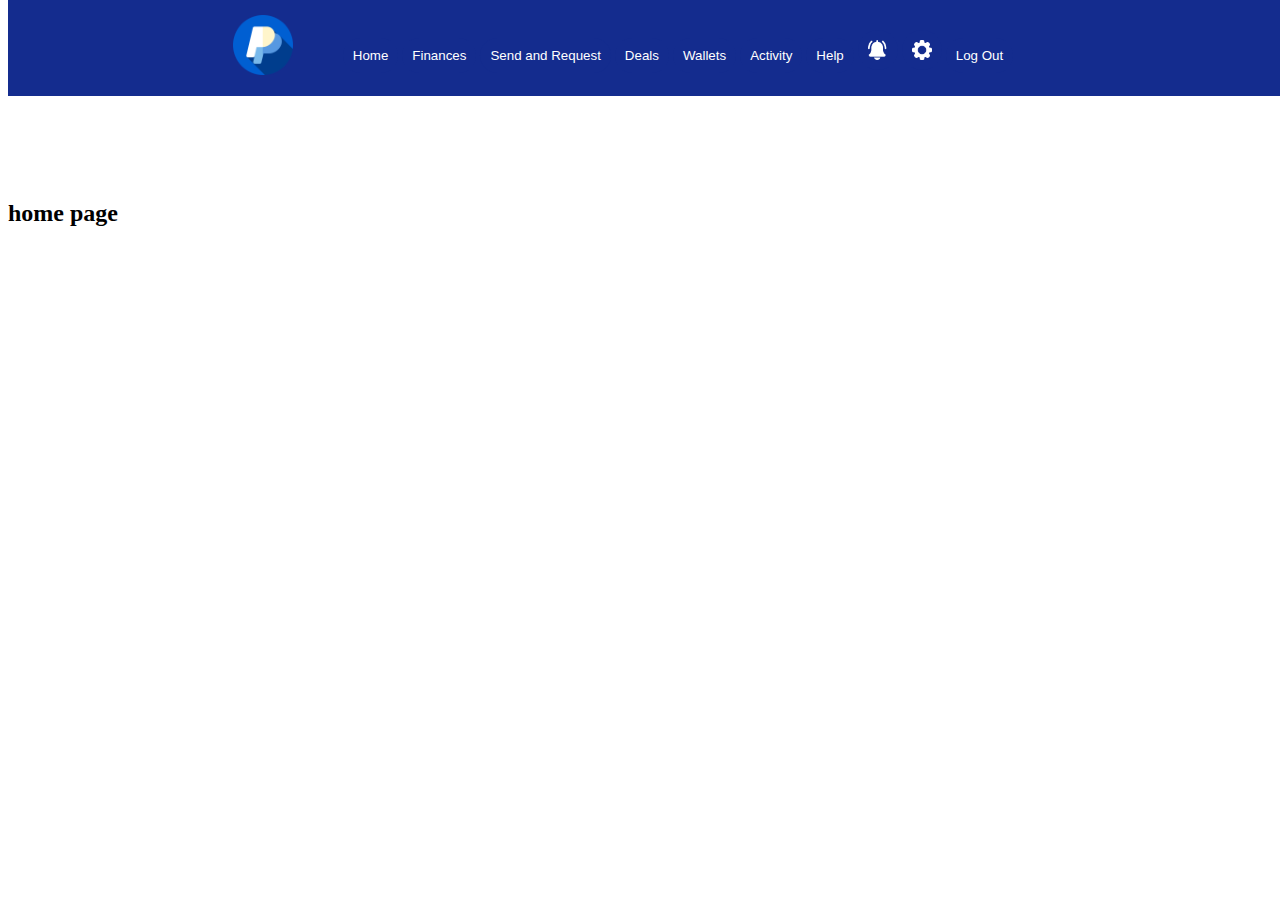
<file: index.html>
<html>
<head>
    <title>Home</title>
    <link rel="stylesheet" href="index.css">
    <body>
        
        <div class="cw_navbar__mainnav">
            <img src="paypal.png" alt="logo" class="logo">
            <a class="Header-logo" href="/myaccount/summary">

            </a>
            <nav class = "cw_navbar_nav">
                <div class="nav_buttons">
                    <button id="btn" onClick="location.href='home.html'">Home</button>
                    <button id="btn" onClick="location.href='finances.html'">Finances</button>
                    <button id="btn" onClick="location.href='send&req.html'">Send and Request</button>
                    <button id="btn" onClick="location.href='deals.html'">Deals</button>
                    <button id="btn" onClick="location.href='wallets.html'">Wallets</button>
                    <button id="btn" onClick="location.href='activity.html'">Activity</button>
                    <button id="btn" onClick="location.href='help.html'">Help</button>
                    <button id="btn2" onClick="location.href='notifications.html'"><img src="bell.png" style="height:20px; width:20px"></button>
                    <button id="btn3" onClick="location.href='settings.html'"><img src="settings.png" style="height:20px; width:20px"></button>
                    <button id="btn4" >Log Out</button>
                </div>
        </div>

        <h2>home page</h2>
        </div>
    </body>
</html>
</file>
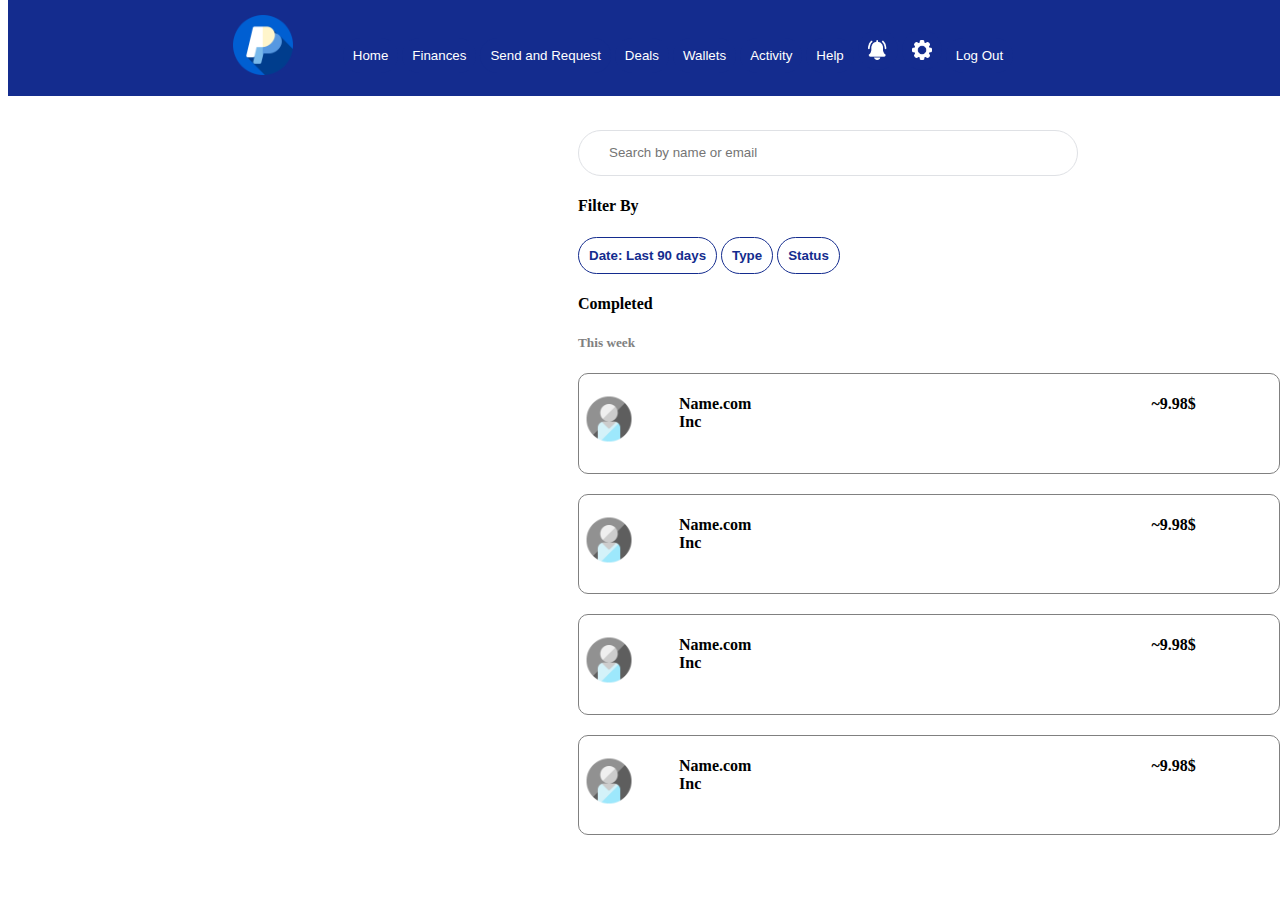
<file: activity.html>
<html>
<head>
    <title>Home</title>
    <link rel="stylesheet" href="index.css">
    <body>
        
        <div class="cw_navbar__mainnav">
            <img src="paypal.png" alt="logo" class="logo">
            <a class="Header-logo" href="/myaccount/summary">

            </a>
            <nav class = "cw_navbar_nav">
                <div class="nav_buttons">
                    <button id="btn" onClick="location.href='home.html'">Home</button>
                    <button id="btn" onClick="location.href='finances.html'">Finances</button>
                    <button id="btn" onClick="location.href='send&req.html'">Send and Request</button>
                    <button id="btn" onClick="location.href='deals.html'">Deals</button>
                    <button id="btn" onClick="location.href='wallets.html'">Wallets</button>
                    <button id="btn" onClick="location.href='activity.html'">Activity</button>
                    <button id="btn" onClick="location.href='help.html'">Help</button>
                    <button id="btn2" onClick="location.href='notifications.html'"><img src="bell.png" style="height:20px; width:20px"></button>
                    <button id="btn3" onClick="location.href='settings.html'"><img src="settings.png" style="height:20px; width:20px"></button>
                    <button id="btn4" >Log Out</button>
                    
                </div>
        </div>

        <input class="search-input" type="text" placeholder="Search by name or email" />
        <h4 class="hone">Filter By</h4>
        <button class="filterbtn">Date: Last 90 days</button>
        <button class="fb">Type</button>
        <button class="fb">Status</button>
        <h4 class="Hone">Completed</h4>
        <h5 class="Htwo">This week</h5>
        <div class="box">
            <div class="b2">
                <image src="avatar.png" class="avatar"></image>
                <h4 id="username">Name.com Inc</h4>
                <h4 id="money">~9.98$</h4>
            </div>
        </div>

        <div class="box">
            <div class="b2">
                <image src="avatar.png" class="avatar"></image>
                <h4 id="username">Name.com Inc</h4>
                <h4 id="money">~9.98$</h4>
            </div>
        </div>

        <div class="box">
            <div class="b2">
                <image src="avatar.png" class="avatar"></image>
                <h4 id="username">Name.com Inc</h4>
                <h4 id="money">~9.98$</h4>
            </div>
        </div>
        <div class="box">
            <div class="b2">
                <image src="avatar.png" class="avatar"></image>
                <h4 id="username">Name.com Inc</h4>
                <h4 id="money">~9.98$</h4>
            </div>
        </div>
    </body>
</html>
</file>
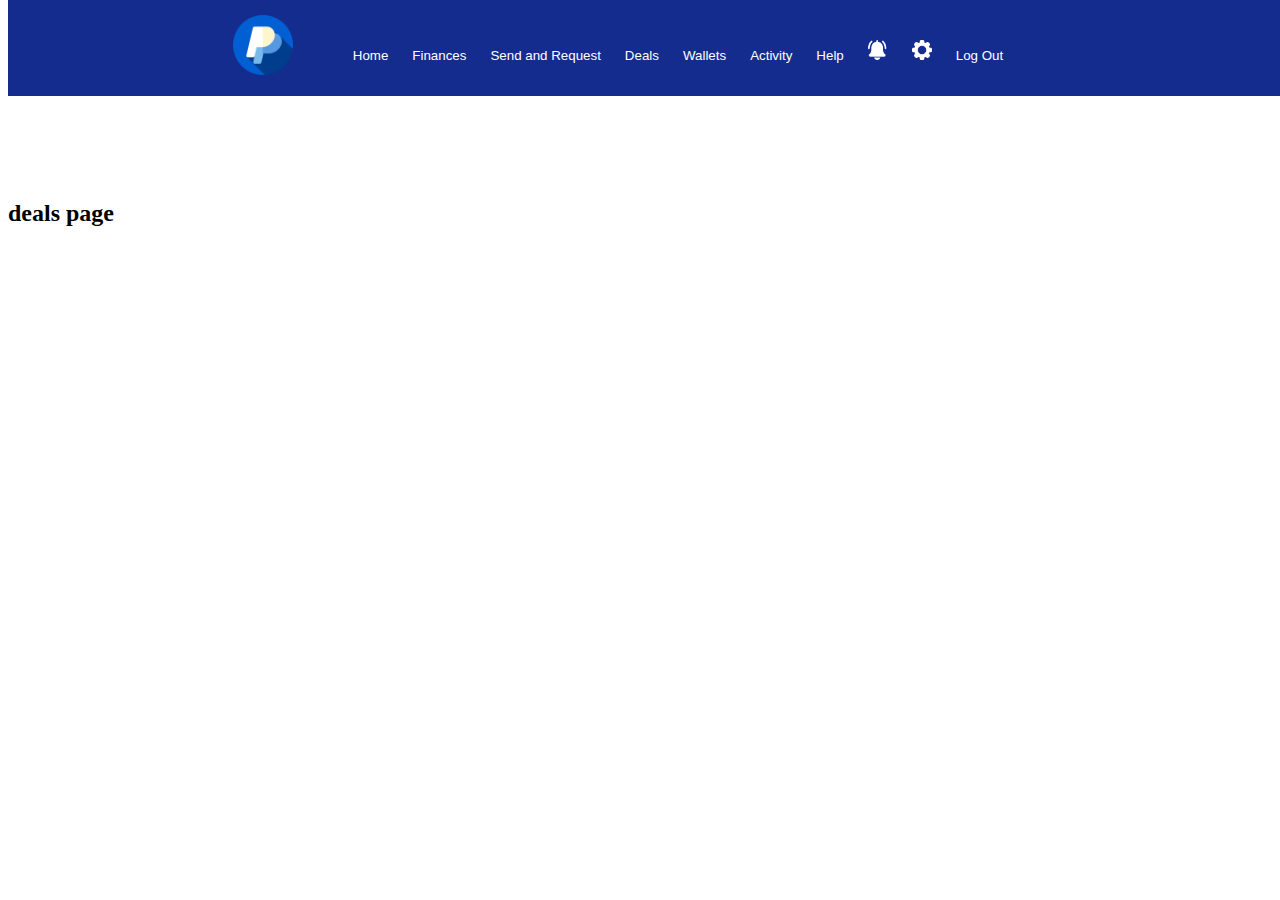
<file: deals.html>
<html>
<head>
    <title>Home</title>
    <link rel="stylesheet" href="index.css">
    <body>
        
        <div class="cw_navbar__mainnav">
            <img src="paypal.png" alt="logo" class="logo">
            <a class="Header-logo" href="/myaccount/summary">

            </a>
            <nav class = "cw_navbar_nav">
                <div class="nav_buttons">
                    <button id="btn" onClick="location.href='home.html'">Home</button>
                    <button id="btn" onClick="location.href='finances.html'">Finances</button>
                    <button id="btn" onClick="location.href='send&req.html'">Send and Request</button>
                    <button id="btn" onClick="location.href='deals.html'">Deals</button>
                    <button id="btn" onClick="location.href='wallets.html'">Wallets</button>
                    <button id="btn" onClick="location.href='activity.html'">Activity</button>
                    <button id="btn" onClick="location.href='help.html'">Help</button>
                    <button id="btn2" onClick="location.href='notifications.html'"><img src="bell.png" style="height:20px; width:20px"></button>
                    <button id="btn3" onClick="location.href='settings.html'"><img src="settings.png" style="height:20px; width:20px"></button>
                    <button id="btn4" >Log Out</button>
                </div>
        </div>

        <h2>deals page</h2>

       

        
        </div>
    </body>
</html>
</file>
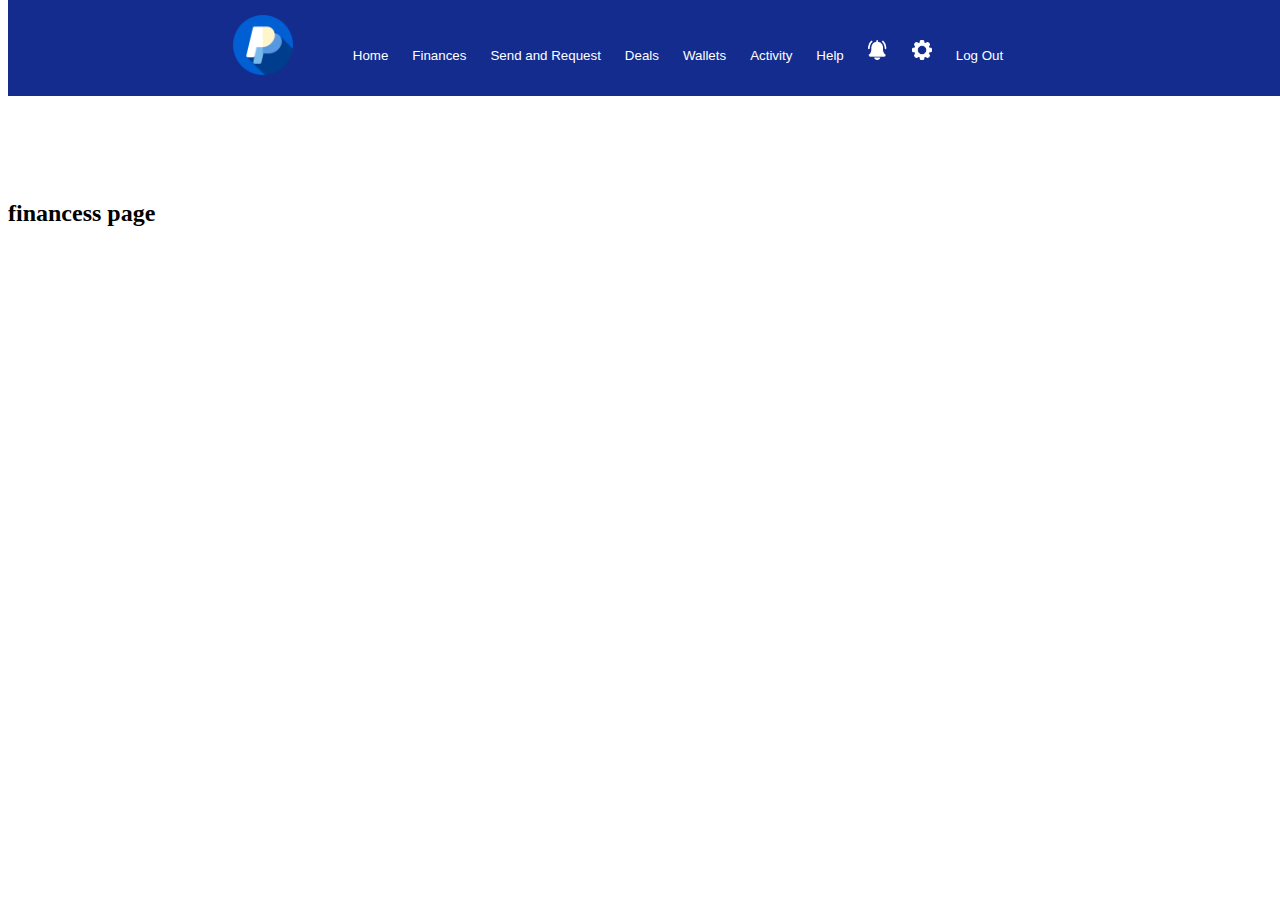
<file: finances.html>
<html>
<head>
    <title>Home</title>
    <link rel="stylesheet" href="index.css">
    <body>
        
        <div class="cw_navbar__mainnav">
            <img src="paypal.png" alt="logo" class="logo">
            <a class="Header-logo" href="/myaccount/summary">

            </a>
            <nav class = "cw_navbar_nav">
                <div class="nav_buttons">
                    <button id="btn" onClick="location.href='home.html'">Home</button>
                    <button id="btn" onClick="location.href='finances.html'">Finances</button>
                    <button id="btn" onClick="location.href='send&req.html'">Send and Request</button>
                    <button id="btn" onClick="location.href='deals.html'">Deals</button>
                    <button id="btn" onClick="location.href='wallets.html'">Wallets</button>
                    <button id="btn" onClick="location.href='activity.html'">Activity</button>
                    <button id="btn" onClick="location.href='help.html'">Help</button>
                    <button id="btn2" onClick="location.href='notifications.html'"><img src="bell.png" style="height:20px; width:20px"></button>
                    <button id="btn3" onClick="location.href='settings.html'"><img src="settings.png" style="height:20px; width:20px"></button>
                    <button id="btn4" >Log Out</button>
                </div>
        </div>

        <h2>financess page</h2>

        
        </div>
    </body>
</html>
</file>
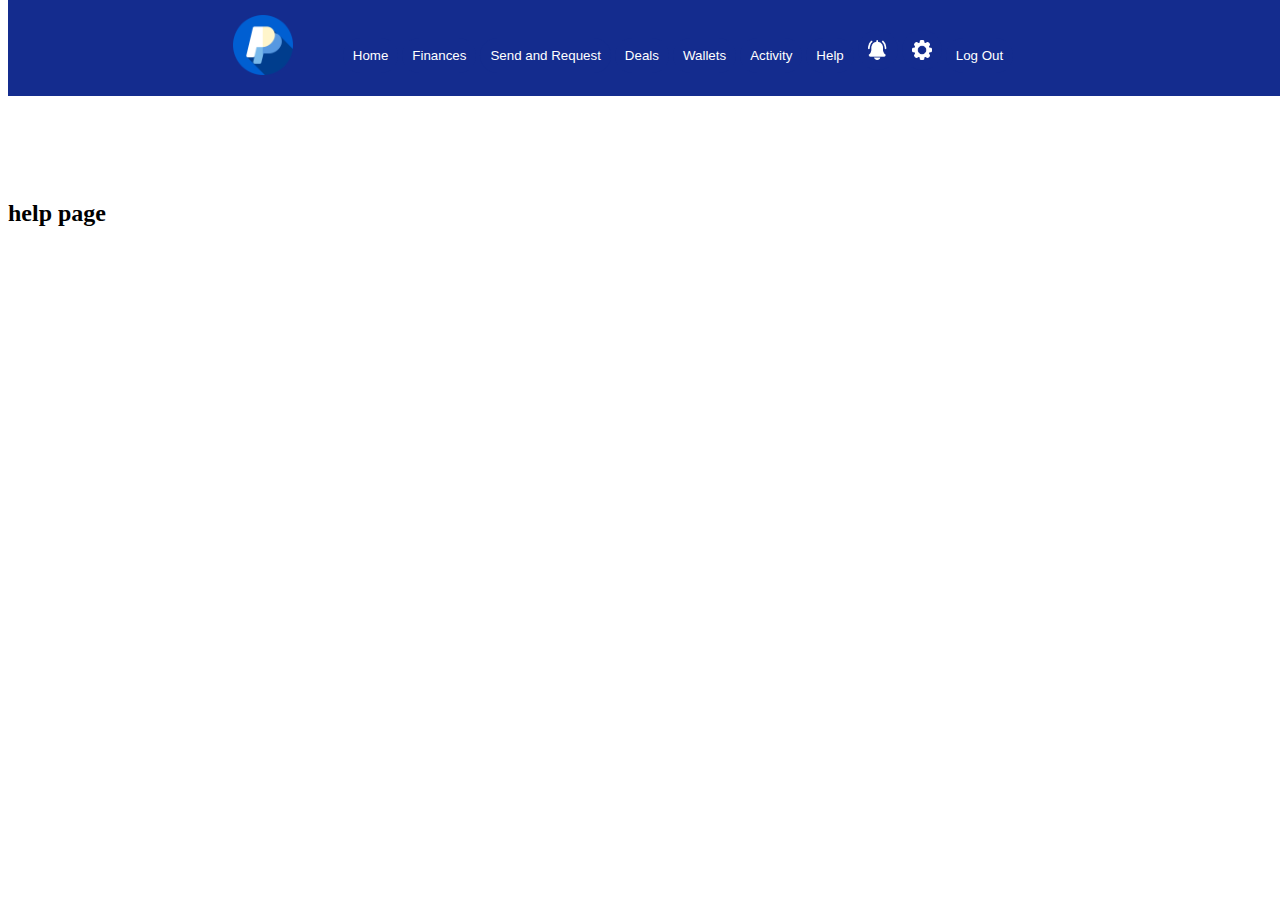
<file: help.html>
<html>
<head>
    <title>Home</title>
    <link rel="stylesheet" href="index.css">
    <body>
        
        <div class="cw_navbar__mainnav">
            <img src="paypal.png" alt="logo" class="logo">
            <a class="Header-logo" href="/myaccount/summary">

            </a>
            <nav class = "cw_navbar_nav">
                <div class="nav_buttons">
                    <button id="btn" onClick="location.href='home.html'">Home</button>
                    <button id="btn" onClick="location.href='finances.html'">Finances</button>
                    <button id="btn" onClick="location.href='send&req.html'">Send and Request</button>
                    <button id="btn" onClick="location.href='deals.html'">Deals</button>
                    <button id="btn" onClick="location.href='wallets.html'">Wallets</button>
                    <button id="btn" onClick="location.href='activity.html'">Activity</button>
                    <button id="btn" onClick="location.href='help.html'">Help</button>
                    <button id="btn2" onClick="location.href='notifications.html'"><img src="bell.png" style="height:20px; width:20px"></button>
                    <button id="btn3" onClick="location.href='settings.html'"><img src="settings.png" style="height:20px; width:20px"></button>
                    <button id="btn4" >Log Out</button>
                </div>
        </div>

        <h2>help page</h2>
        
        </div>
    </body>
</html>
</file>
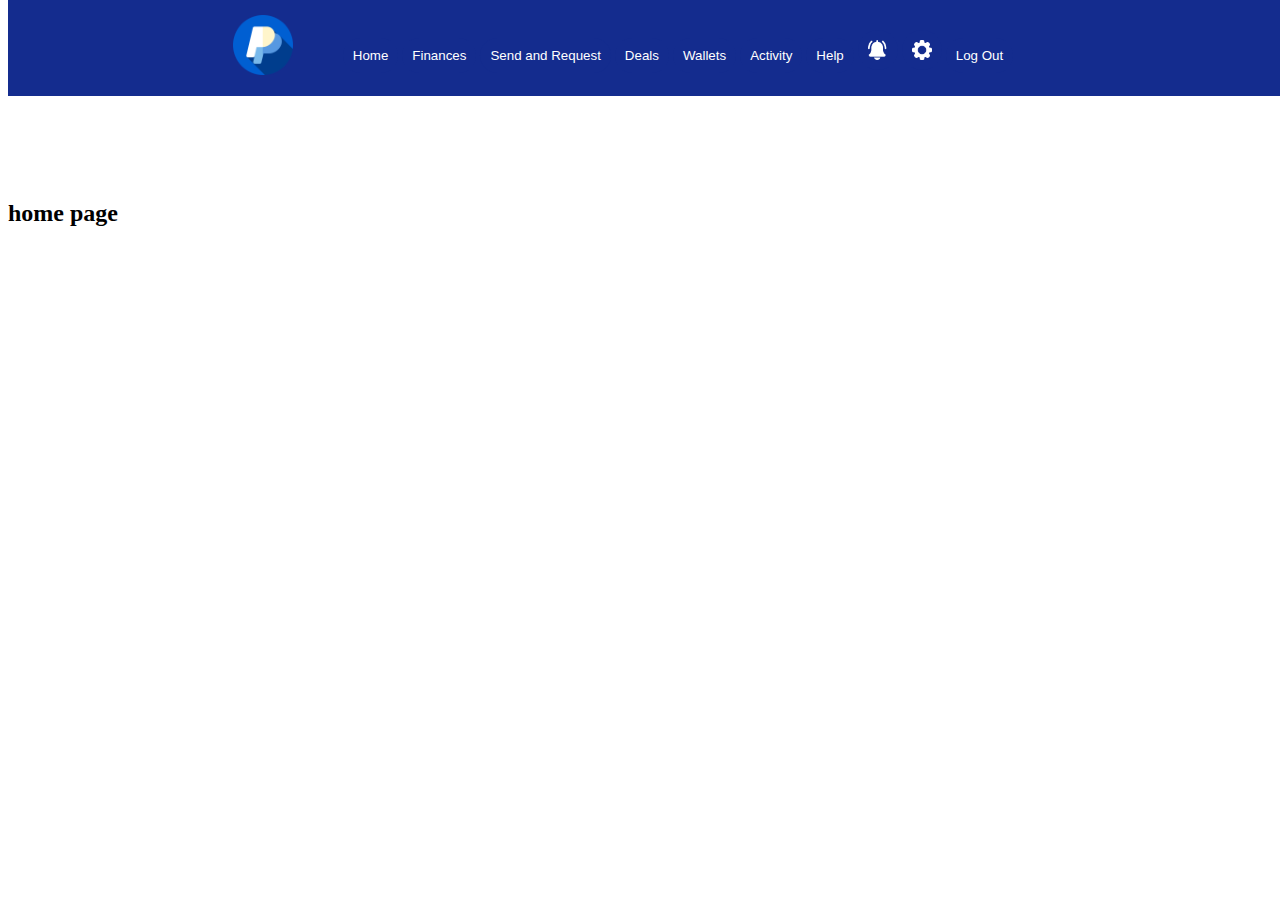
<file: home.html>
<html>
<head>
    <title>Home</title>
    <link rel="stylesheet" href="index.css">
    <body>
        
        <div class="cw_navbar__mainnav">
            <img src="paypal.png" alt="logo" class="logo">
            <a class="Header-logo" href="/myaccount/summary">

            </a>
            <nav class = "cw_navbar_nav">
                <div class="nav_buttons">
                    <button id="btn" onClick="location.href='home.html'">Home</button>
                    <button id="btn" onClick="location.href='finances.html'">Finances</button>
                    <button id="btn" onClick="location.href='send&req.html'">Send and Request</button>
                    <button id="btn" onClick="location.href='deals.html'">Deals</button>
                    <button id="btn" onClick="location.href='wallets.html'">Wallets</button>
                    <button id="btn" onClick="location.href='activity.html'">Activity</button>
                    <button id="btn" onClick="location.href='help.html'">Help</button>
                    <button id="btn2" onClick="location.href='notifications.html'"><img src="bell.png" style="height:20px; width:20px"></button>
                    <button id="btn3" onClick="location.href='settings.html'"><img src="settings.png" style="height:20px; width:20px"></button>
                    <button id="btn4" >Log Out</button>
                </div>
        </div>

       
        <h2>home page</h2>
        </div>
    </body>
</html>
</file>
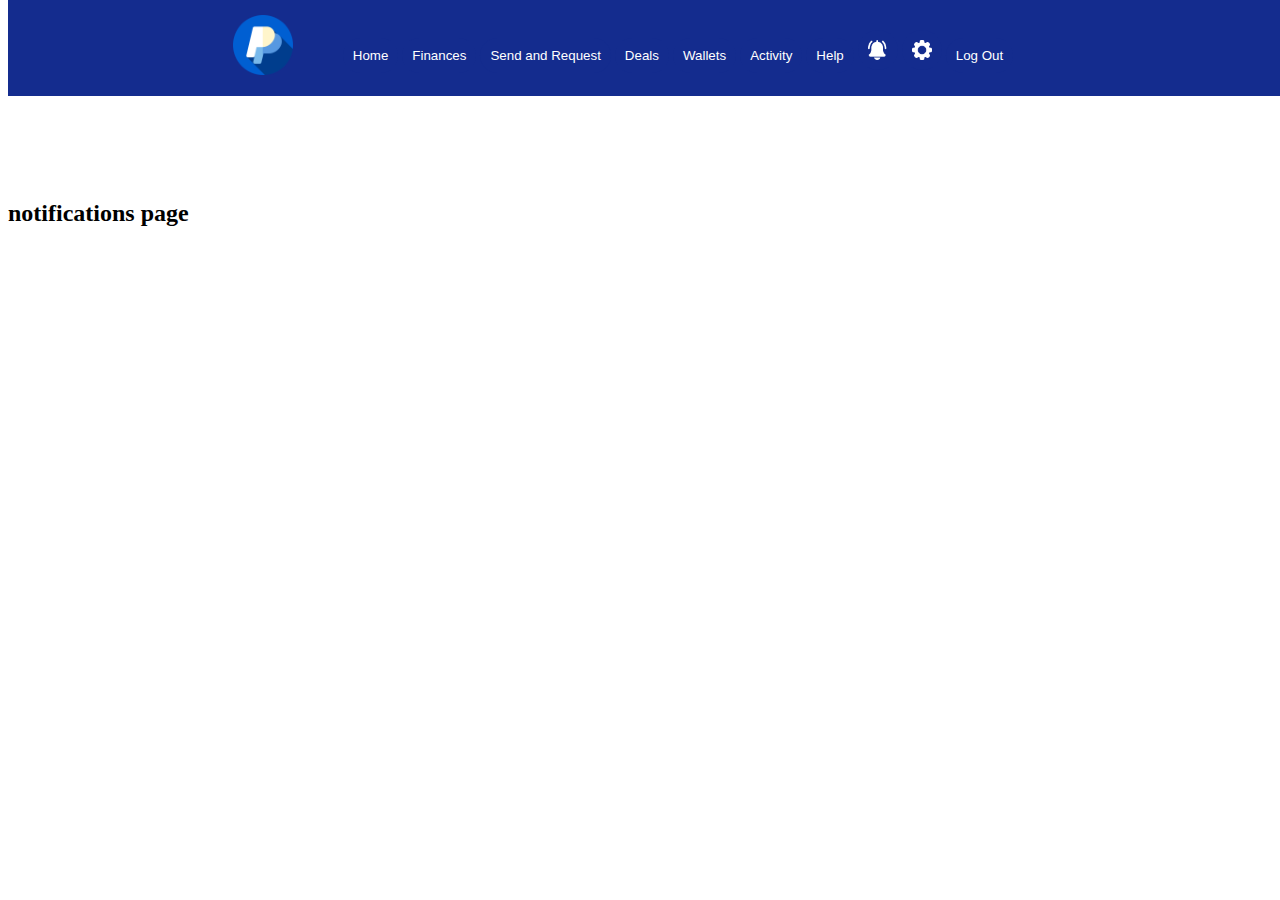
<file: notifications.html>
<html>
<head>
    <title>Home</title>
    <link rel="stylesheet" href="index.css">
    <body>
        
        <div class="cw_navbar__mainnav">
            <img src="paypal.png" alt="logo" class="logo">
            <a class="Header-logo" href="/myaccount/summary">

            </a>
            <nav class = "cw_navbar_nav">
                <div class="nav_buttons">
                    <button id="btn" onClick="location.href='home.html'">Home</button>
                    <button id="btn" onClick="location.href='finances.html'">Finances</button>
                    <button id="btn" onClick="location.href='send&req.html'">Send and Request</button>
                    <button id="btn" onClick="location.href='deals.html'">Deals</button>
                    <button id="btn" onClick="location.href='wallets.html'">Wallets</button>
                    <button id="btn" onClick="location.href='activity.html'">Activity</button>
                    <button id="btn" onClick="location.href='help.html'">Help</button>
                    <button id="btn2" onClick="location.href='notifications.html'"><img src="bell.png" style="height:20px; width:20px"></button>
                    <button id="btn3" onClick="location.href='settings.html'"><img src="settings.png" style="height:20px; width:20px"></button>
                    <button id="btn4" >Log Out</button>
                </div>
        </div>

        <h2>notifications page</h2>
        
        </div>
    </body>
</html>
</file>
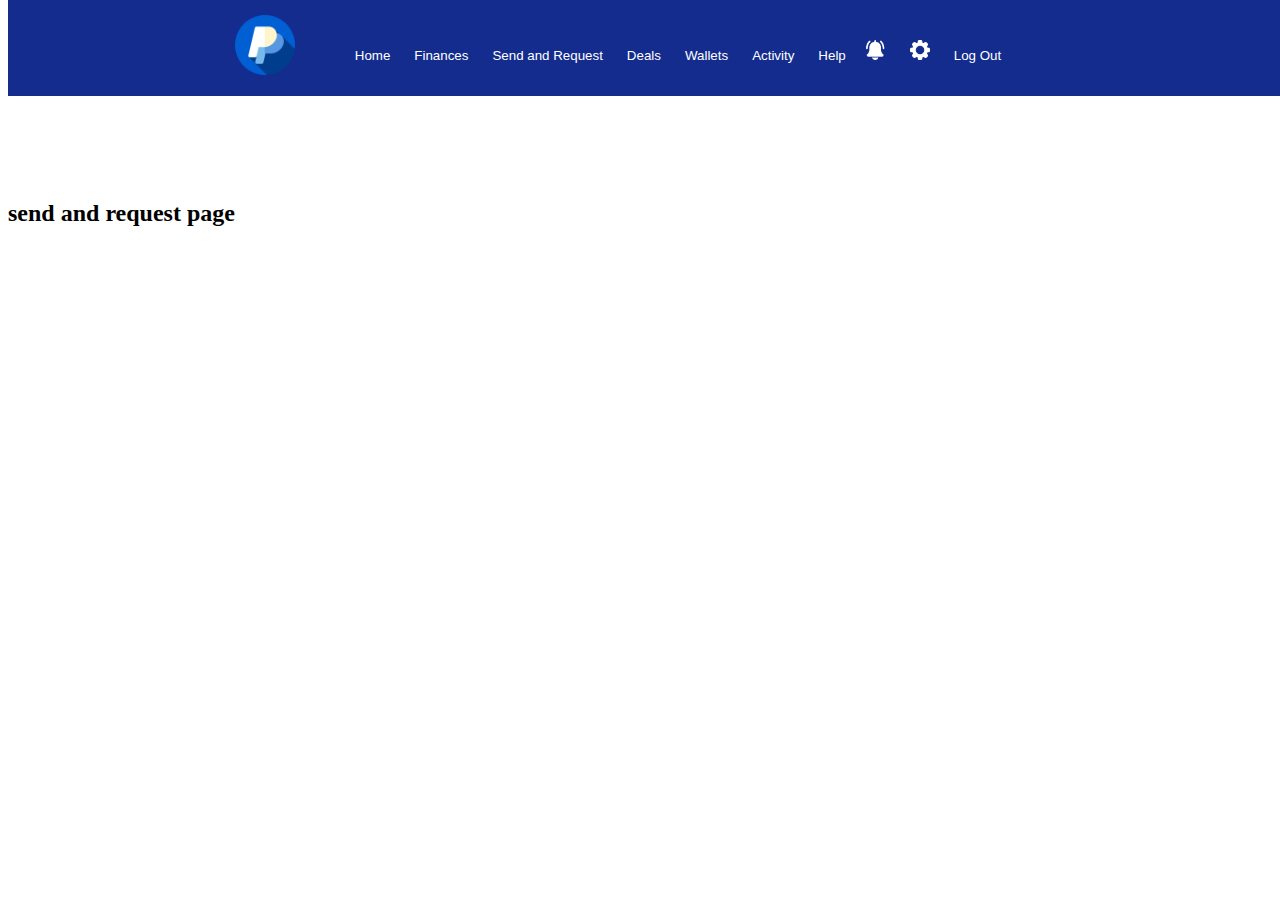
<file: send&req.html>
<html>
<head>
    <title>Home</title>
    <link rel="stylesheet" href="index.css">
    <body>
        
        <div class="cw_navbar__mainnav">
            <img src="paypal.png" alt="logo" class="logo">
            <a class="Header-logo" href="/myaccount/summary">

            </a>
            <nav class = "cw_navbar_nav">
                <div class="nav_buttons">
                    <button id="btn" onClick="location.href='home.html'">Home</button>
                    <button id="btn" onClick="location.href='finances.html'">Finances</button>
                    <button id="btn" onClick="location.href='send&req.html'">Send and Request</button>
                    <button id="btn" onClick="location.href='deals.html'">Deals</button>
                    <button id="btn" onClick="location.href='wallets.html'">Wallets</button>
                    <button id="btn" onClick="location.href='activity.html'">Activity</button>
                    <button id="btn" onClick="location.href='help.html'">Help</button><button id="btn2" onClick="location.href='notifications.html'"><img src="bell.png" style="height:20px; width:20px"></button>
                    <button id="btn3" onClick="location.href='settings.html'"><img src="settings.png" style="height:20px; width:20px"></button>
                    <button id="btn4" >Log Out</button>
                </div>
        </div>

        
        <h2>send and request page</h2>
        </div>
    </body>
</html>
</file>
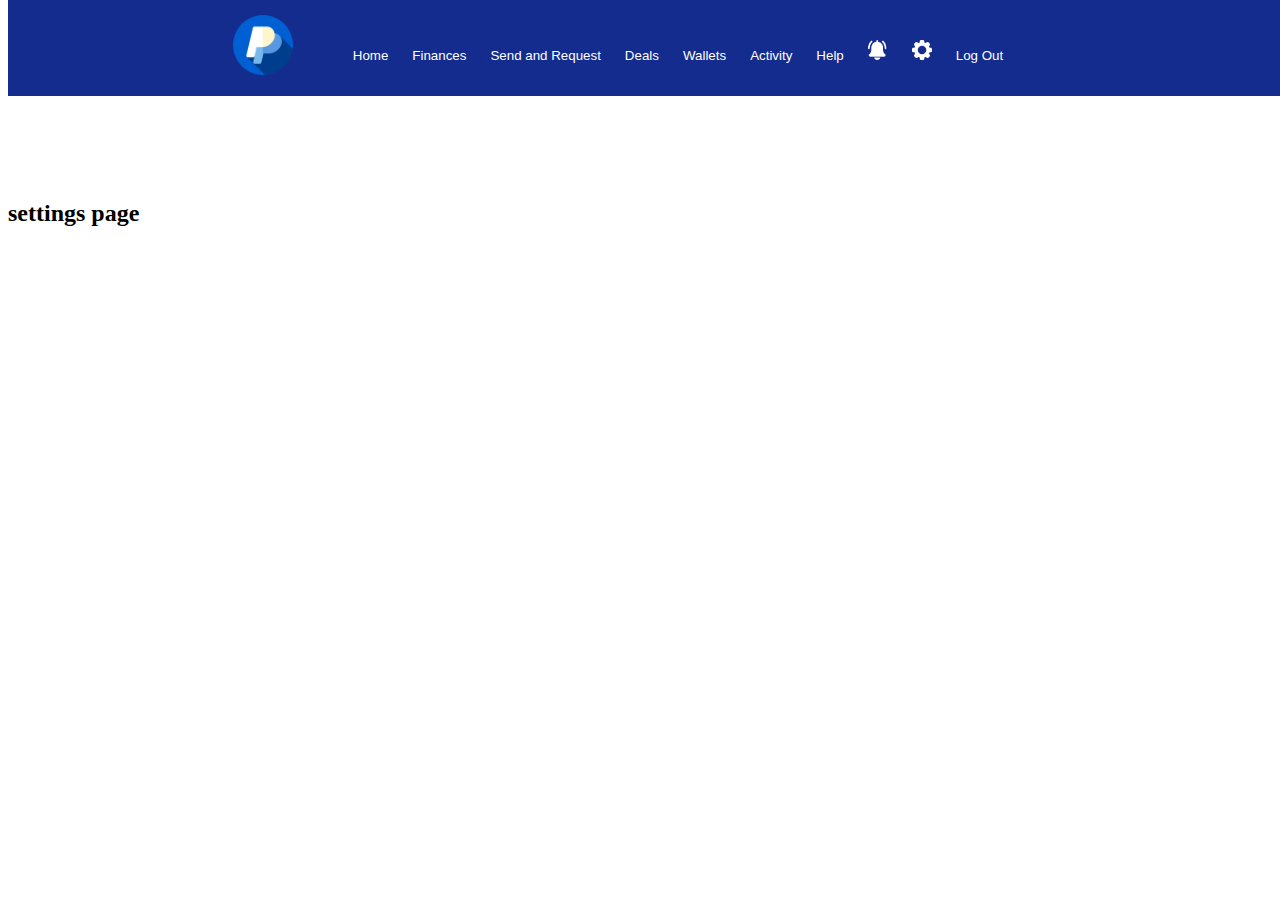
<file: settings.html>
<html>
<head>
    <title>Home</title>
    <link rel="stylesheet" href="index.css">
    <body>
        
        <div class="cw_navbar__mainnav">
            <img src="paypal.png" alt="logo" class="logo">
            <a class="Header-logo" href="/myaccount/summary">

            </a>
            <nav class = "cw_navbar_nav">
                <div class="nav_buttons">
                    <button id="btn" onClick="location.href='home.html'">Home</button>
                    <button id="btn" onClick="location.href='finances.html'">Finances</button>
                    <button id="btn" onClick="location.href='send&req.html'">Send and Request</button>
                    <button id="btn" onClick="location.href='deals.html'">Deals</button>
                    <button id="btn" onClick="location.href='wallets.html'">Wallets</button>
                    <button id="btn" onClick="location.href='activity.html'">Activity</button>
                    <button id="btn" onClick="location.href='help.html'">Help</button>
                    <button id="btn2" onClick="location.href='notifications.html'"><img src="bell.png" style="height:20px; width:20px"></button>
                    <button id="btn3" onClick="location.href='settings.html'"><img src="settings.png" style="height:20px; width:20px"></button>
                    <button id="btn4" >Log Out</button>
                </div>
        </div>

        <h2>settings page</h2>
        
        </div>
    </body>
</html>
</file>
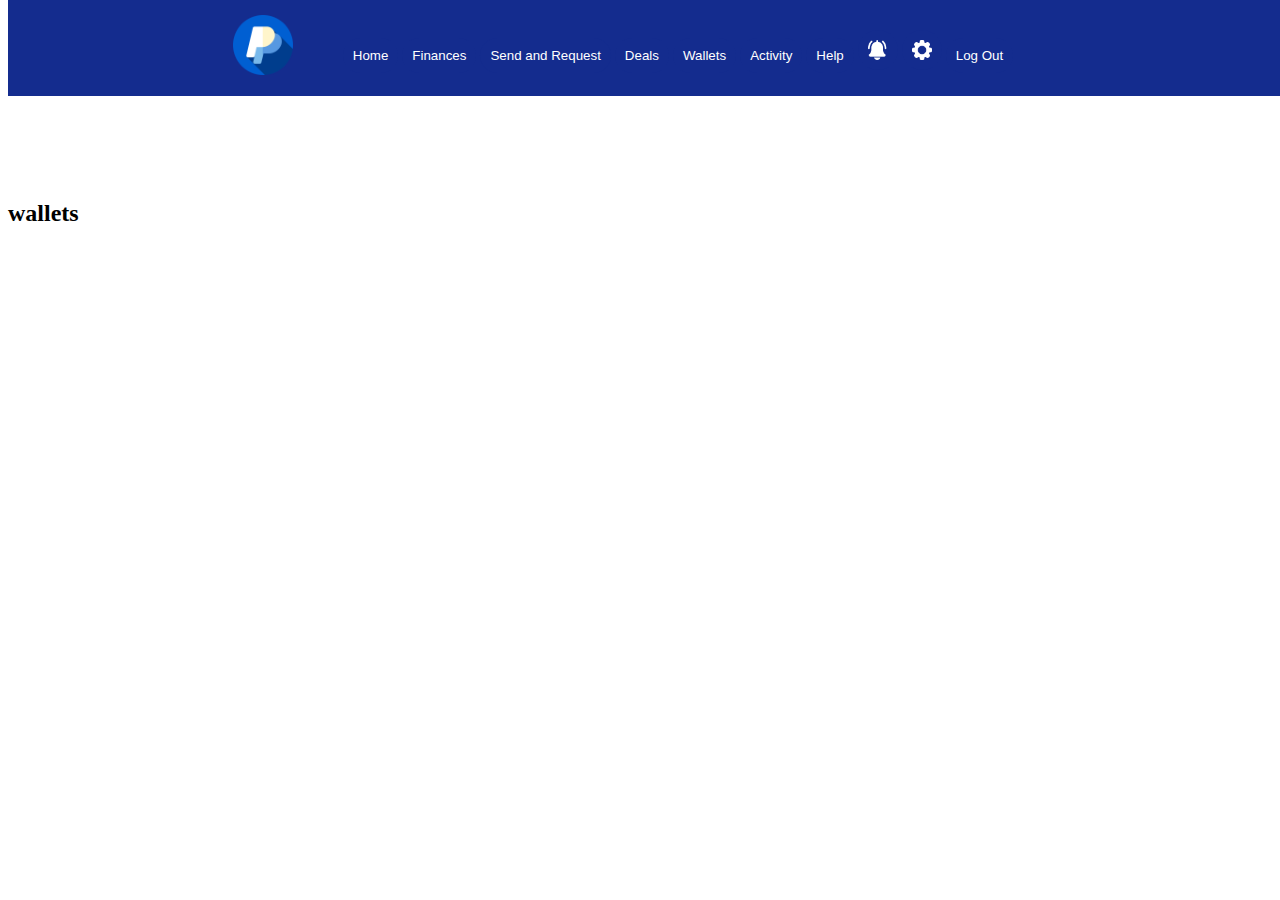
<file: wallets.html>
<html>
<head>
    <title>Home</title>
    <link rel="stylesheet" href="index.css">
    <body>
        
        <div class="cw_navbar__mainnav">
            <img src="paypal.png" alt="logo" class="logo">
            <a class="Header-logo" href="/myaccount/summary">

            </a>
            <nav class = "cw_navbar_nav">
                <div class="nav_buttons">
                    <button id="btn" onClick="location.href='home.html'">Home</button>
                    <button id="btn" onClick="location.href='finances.html'">Finances</button>
                    <button id="btn" onClick="location.href='send&req.html'">Send and Request</button>
                    <button id="btn" onClick="location.href='deals.html'">Deals</button>
                    <button id="btn" onClick="location.href='wallets.html'">Wallets</button>
                    <button id="btn" onClick="location.href='activity.html'">Activity</button>
                    <button id="btn" onClick="location.href='help.html'">Help</button>
                    <button id="btn2" onClick="location.href='notifications.html'"><img src="bell.png" style="height:20px; width:20px"></button>
                    <button id="btn3" onClick="location.href='settings.html'"><img src="settings.png" style="height:20px; width:20px"></button>
                    <button id="btn4" >Log Out</button>
                </div>
        </div>

       <h2>wallets</h2>
        </div>
    </body>
</html>
</file>
<file: index.css>
.cw_navbar__mainnav {
    background-color: #142c8e;
    display: flex;
    height: 6rem;
    justify-content: center;
    position: fixed;
    top: 0;
    width: 100%;
    z-index: 901;
}
.nav_buttons{
    justify-content: space-evenly;
    margin-top: 30px;
    background-color: #142c8e;
    margin-left: 30px;
    margin-right: 50px;
}
.logo{
    margin-top: 15px;
    margin-left: 0px;
    margin-right:20px;
    width: 60px;
    height: 60px;
}
.avatar{
    margin-top: 15px;
    margin-left: 0px;
    margin-right:20px;
    width: 60px;
    height: 60px;
}

#btn{
    background-color: #142c8e;
    justify-content: space-between;
    border: none;
    color:white;
    border-radius: 20px;
    padding: 10px;
}
#btn:hover{
    background-color: #27419B;
    color: white;
}

#btn2{
    background-color: #142c8e;
    border: none;
    color:white;
    border-radius: 20px;
    padding: 10px; 
}
#btn3{
    background-color: #142c8e;
    border: none;
    color:white;
    border-radius: 20px;
    padding: 10px;
      
}
#btn4{
    background-color: #142c8e;
    border: none;
    color:white;
    border-radius: 20px;
    padding: 10px;
}
#btn4:hover{
    background-color: #27419B;
    color: white;
}
.Hone{
    padding-left: 570px;
}
.Htwo{
    color:grey;
    margin-left: 570px;
}
.filterbtn{
    color:#142c8e;
    margin-left: 570px;
    background-color: white;
    border: 1px solid #142c8e;
    border-radius: 20px;
    padding:10px;
    font-weight: bold;
}
.filterbtn:hover{
    background-color: #D1F2FF;
    color: #142c8e;
}
.fb{
    color:#142c8e;
    background-color: white;
    border: 1px solid #142c8e;
    border-radius: 20px;
    padding:10px;
    font-weight: bold;
}
.fb:hover{
    background-color: #D1F2FF;
    color:#142c8e ;
}
.search-input {
    margin-top: 130px;
    display: block;
    width: 500px;
    margin-left: 570px;
    line-height: 24px;
    padding-top: 10px;
    padding-bottom: 10px;
    padding-left: 30px;
    padding-right: 30px;
    border: 1px solid #dfe1e5;
    border-radius: 24px;
}
.box{
    margin-left: 570px;
    border: 1px solid grey;
    border-radius: 10px;
    padding-bottom: 20px;;
    width:700px;
    margin-top:20px;

}
.b2{
    display:flex;
    width:100px;
}

#username{
    display: inline-block;
    margin-left: 20px;
}
#money{
    padding-left: 400px;
}
#date{
    margin:none;
    padding-left: 100px;
    color:grey;
}
h2{
    margin-top:200px;
    align-items: center;
}
</file>
